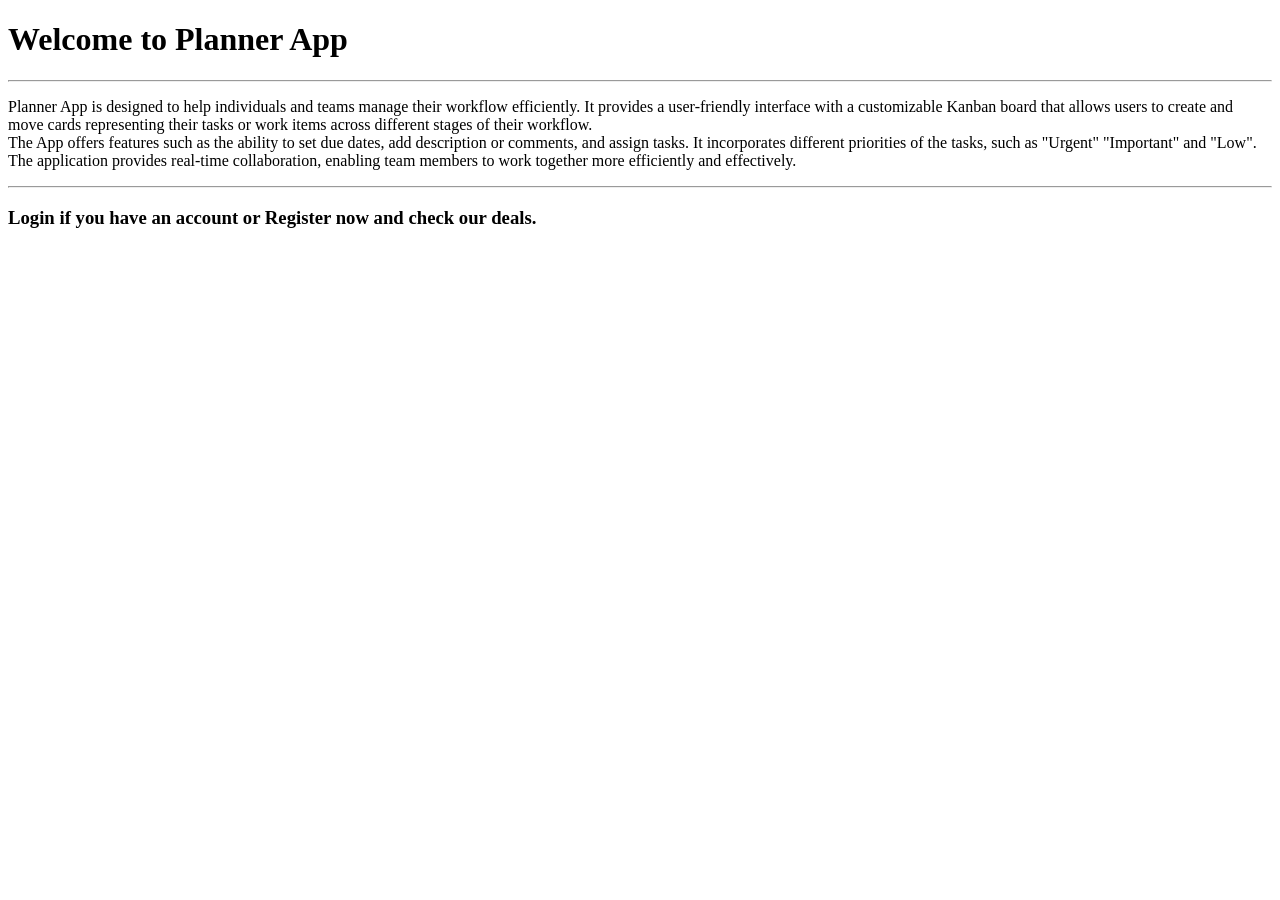
<file: target/classes/templates/index.html>
<!DOCTYPE html>
<html lang="en" xmlns="http://www.w3.org/1999/xhtml"
      xmlns:th="http://www.thymeleaf.org">
<head th:replace="fragments/commons::head"></head>
<body>
<header th:replace="fragments/commons::nav"></header>
<main>
    <div class="container bg-blur rounded mt-5 ">
        <h1>Welcome to Planner App</h1>
        <hr class="my-3 bg-white w-50"/>

        <p class="h4">
            Planner App is designed to help individuals and teams manage their workflow efficiently.
            It provides a user-friendly interface with a customizable Kanban board that allows users to create and move cards representing their
            tasks or work items across different stages of their workflow.
            <br>
            The App offers features such as the ability to set due dates, add description or comments,
            and assign tasks. It incorporates different priorities of the tasks,
            such as "Urgent" "Important" and "Low". The application provides real-time collaboration, enabling team members to work together more
            efficiently and effectively.</p>
        <hr class="my-3 bg-white w-75"/>

        <h3>
            <a class="text-primary" th:href="@{/login}">Login</a>
            if you have an account or
            <a class="text-primary" th:href="@{/register}">Register</a>
            now and check our deals.
        </h3>
    </div>
</main>
<footer th:replace="fragments/commons::footer"></footer>
</body>
</html>
</file>
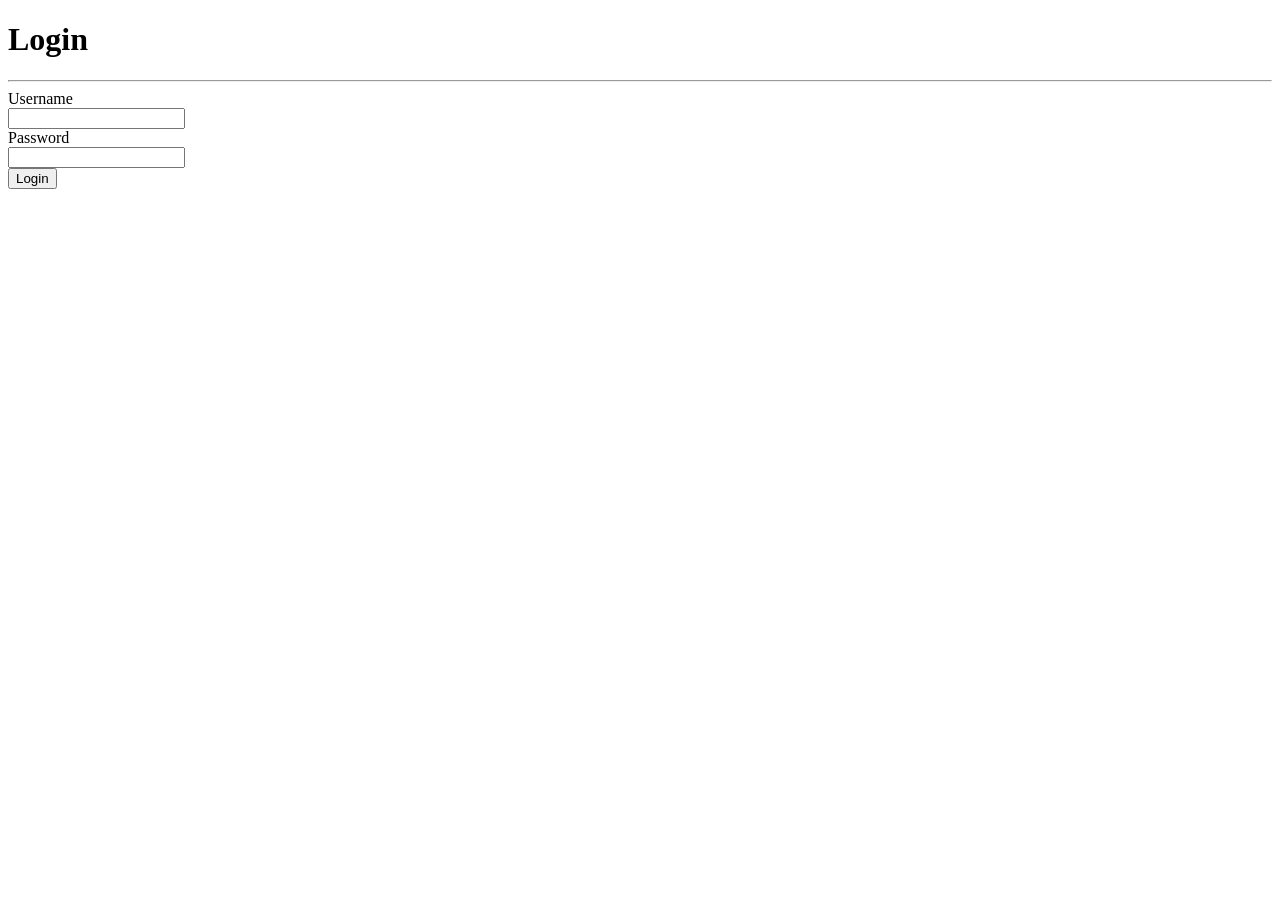
<file: target/classes/templates/login.html>
<!DOCTYPE html>
<html lang="en" xmlns="http://www.w3.org/1999/xhtml"
      xmlns:th="http://www.thymeleaf.org">
<head th:replace="fragments/commons::head"></head>
<body>
<header th:replace="fragments/commons::nav"></header>
<main>
    <h1 class="text-center mt-2"><span class="badge badge-pill badge-dark">Login</span></h1>
    <hr class="hr-3 w-25 bg-white"/>
    <form class="mx-auto w-25 bg-blur"
          th:action="@{/login}"
          th:method="POST"
          th:object="${userLoginDTO}">

        <!--    Example: Render errors messages with fields.errors - you can make it differently. -->
        <!--    <div th:each="error: ${#fields.errors()}" th:text="${error}" class="text-danger">Error messages</div>-->

        <div th:if="${hasLoginError}"
        th:text="'Incorrect username or password!'" ></div>

        <div th:if="${#fields.hasErrors('username')}"
             th:errors="*{username}" class="text-danger"></div>

        <div th:if="${#fields.hasErrors('password')}"
             th:errors="*{password}" class="text-danger"></div>

        <div class="form-group">
            <div class="label-holder text-white d-flex justify-content-center">
                <label for="username" class="h3 mb-2">Username</label>
            </div>
            <input type="text" class="form-control" id="username"
                   th:field="*{username}"
                   th:errorclass="bg-danger" />
        </div>

        <div class="form-group">
            <div class="label-holder text-white d-flex justify-content-center">
                <label for="password" class="h3 mb-2">Password</label>
            </div>
            <input type="password" class="form-control" id="password"
                   th:field="*{password}"
                   th:errorclass="bg-danger" />
        </div>

        <div class="button-holder d-flex justify-content-center">
            <button type="submit" class="btn btn-warning  mb-3">Login</button>
        </div>

    </form>
</main>
<footer th:replace="fragments/commons::footer"></footer>
</body>
</html>
</file>
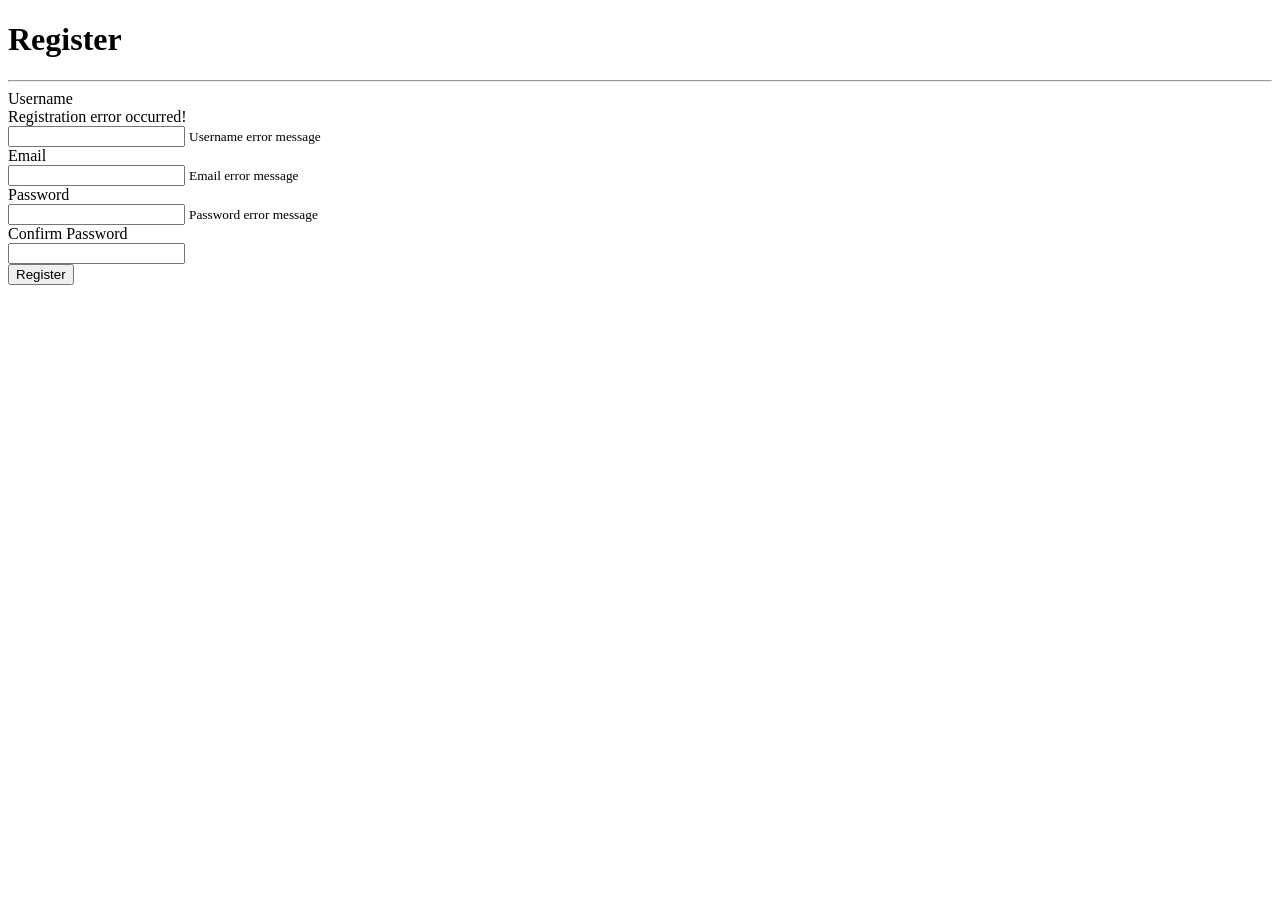
<file: target/classes/templates/register.html>
<!DOCTYPE html>
<html lang="en" xmlns="http://www.w3.org/1999/xhtml"
      xmlns:th="http://www.thymeleaf.org">
<head th:replace="fragments/commons::head"></head>
<body>
<header th:replace="fragments/commons::nav"></header>
<main>
    <h1 class="text-center mt-2"><span class="badge badge-pill badge-dark">Register</span></h1>
    <hr class="hr-3 w-25 bg-white"/>

    <form class="mx-auto w-25 bg-blur rounded"
          th:method="POST"
          th:action="@{/register}"
          th:object="${userRegisterDTO}">

        <div class="form-group">
            <div class="label-holder textCol d-flex justify-content-center">
                <label for="username" class="h4 mb-2 text-white">Username</label>
            </div>

            <!--        Example: Render errors messages with th:errorclass "is-invalid" and class "invalid-feedback" - you can make it differently. -->
            <!--        <input th:field="*{username}" th:errorclass="'is-invalid alert-danger'" type="text" class="form-control"-->
            <!--               id="username" name="username"/>-->
            <!--        <small class="invalid-feedback text-danger">Username error message</small>-->

            <div th:if="${hasRegistrationError}" class="text-danger">Registration error occurred!</div>

            <input type="text" class="form-control" id="username"
                   th:field="*{username}"
                   th:errorclass="bg-danger" />
            <small th:if="${#fields.hasErrors('username')}"
                   th:error="*{username}"
                   class="text-danger">Username error message</small>
        </div>

        <div class="form-group">
            <div class="label-holder text-white textCol d-flex justify-content-center">
                <label for="email" class="h4 mb-2">Email</label>
            </div>
            <input type="email" class="form-control" id="email"
                   th:field="*{email}"
                   th:errorclass="bg-danger" />
            <small th:if="${#fields.hasErrors('email')}"
                   th:error="*{email}"
                   class="text-danger">Email error message</small>
        </div>

        <div class="form-group">
            <div class="label-holder text-white textCol d-flex justify-content-center">
                <label for="password" class="h4 mb-2">Password</label>
            </div>
            <input type="password" class="form-control" id="password"
                   th:field="*{password}"
                   th:errorclass="bg-danger" />
            <small th:if="${#fields.hasErrors('password')}"
                   th:error="*{password}"
                   class="text-danger">Password error message</small>
        </div>

        <div class="form-group">
            <div class="label-holder text-white textCol d-flex justify-content-center">
                <label for="confirmPassword" class="h4 mb-2">Confirm Password</label>
            </div>
            <input type="password" class="form-control" id="confirmPassword"
                   th:field="*{confirmPassword}"
                   th:classappend="${#fields.hasErrors('password')} ? 'bg-danger'"/>
        </div>

        <div class="button-holder d-flex justify-content-center">
            <button type="submit" class="btn btn-warning  mb-3" value="Register">Register</button>
        </div>

    </form>
</main>
<footer th:replace="fragments/commons::footer"></footer>
</body>
</html>
</file>
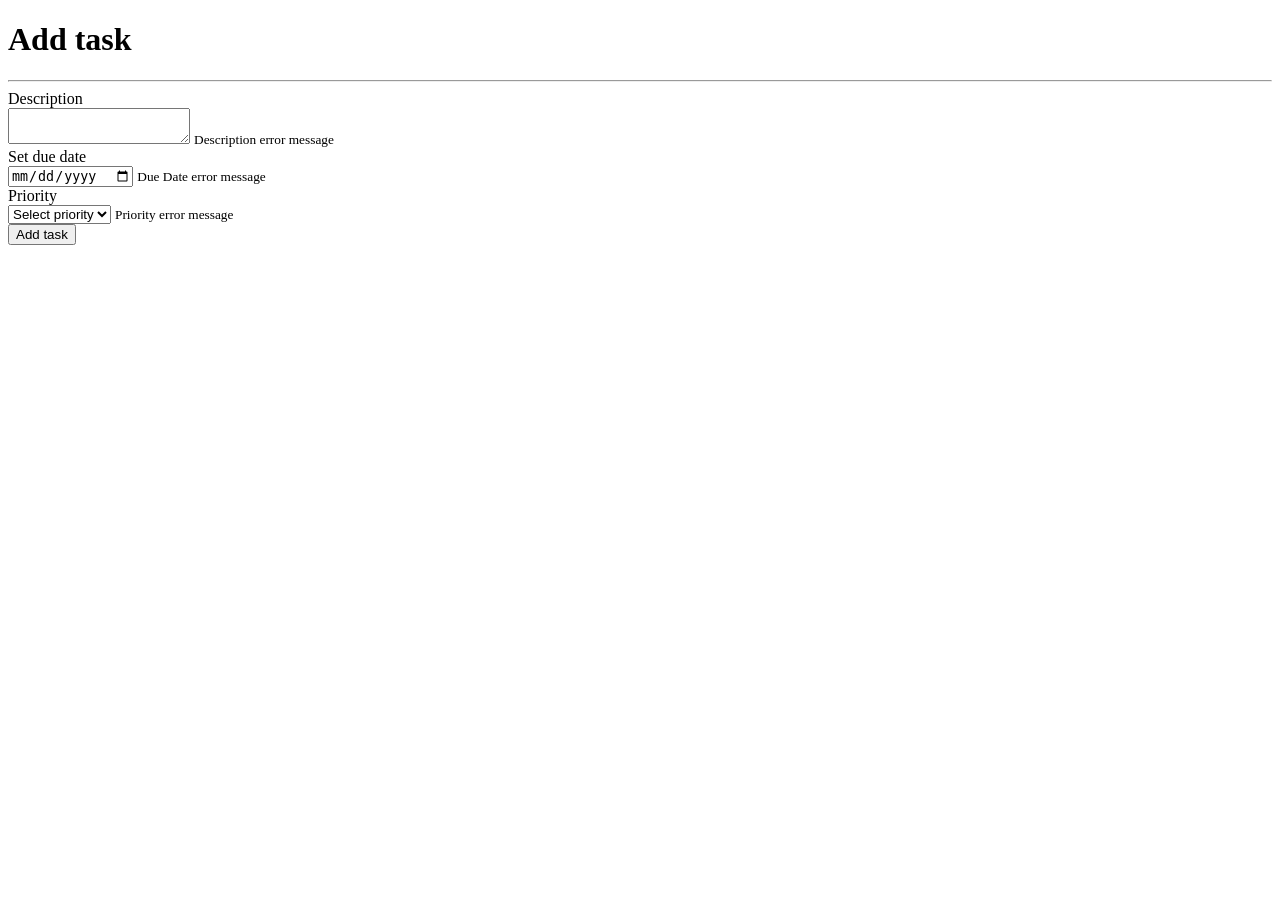
<file: target/classes/templates/task-add.html>
<!DOCTYPE html>
<html lang="en" xmlns="http://www.w3.org/1999/xhtml"
      xmlns:th="http://www.thymeleaf.org">
<head th:replace="fragments/commons::head"></head>
<body>
<header th:replace="fragments/commons::nav"></header>
<main>
    <h1 class="text-center mt-2"><span class="badge badge-pill badge-dark">Add task</span></h1>
    <hr class="hr-3 w-25 bg-white"/>

    <form class="mx-auto w-25 bg-blur rounded"
          th:method="POST"
          th:action="@{/tasks/add}"
          th:object="${tasksAddDTO}">

        <div class="form-group">
            <div class="label-holder text-white textCol d-flex justify-content-center">
                <label for="description" class="h4 mb-2">Description</label>
            </div>
            <textarea type="text" class="form-control" id="description"
                      th:field="*{description}"
                      th:errorclass="bg-danger"></textarea>
            <small th:if="${#fields.hasErrors('description')}"
                   th:errors="*{description}" class="text-danger">Description error message</small>
        </div>

        <div class="form-group">
            <div class="label-holder text-white textCol d-flex justify-content-center">
                <label for="dueDate" class="h4 mb-2">Set due date</label>
            </div>
            <input type="date" class="form-control" id="dueDate"
                   th:field="*{dueDate}"
                   th:errorclass="bg-danger">
            <small th:if="${#fields.hasErrors('dueDate')}"
                   th:errors="*{dueDate}" class="text-danger">Due Date error message</small>
        </div>

        <div class="form-group">
            <div class="text-white label-holder d-flex justify-content-center">
                <label for="priority" class="h4 mb-2">Priority</label>
            </div>
            <select class="browser-default custom-select" id="priority"
                    th:field="*{priority}"
                    th:errorclass="bg-danger">
                <option value="">Select priority</option>
                <option value="URGENT">Urgent</option>
                <option value="IMPORTANT">Important</option>
                <option value="LOW">Low</option>
            </select>

            <small th:errors="*{priority}" class="text-danger">Priority error message</small>
        </div>

        <div class="button-holder d-flex justify-content-center">
            <button type="submit" class="btn btn-warning  mb-3" value="Register">Add task</button>
        </div>

    </form>
</main>
<footer th:replace="fragments/commons::footer"></footer>
</body>
</html>
</file>
